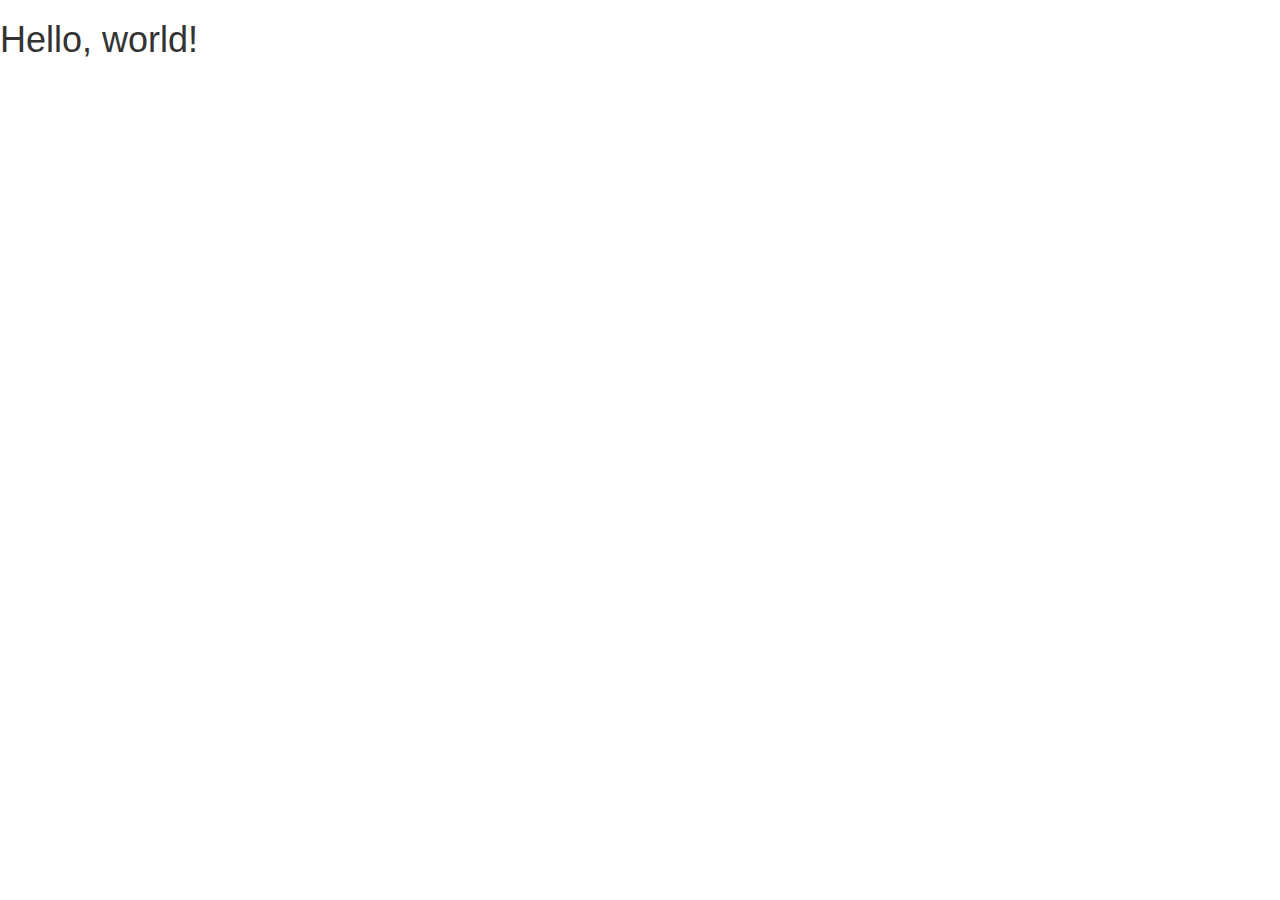
<file: index.html>
<!DOCTYPE html>
<html lang="en">
<head>
    <meta charset="utf-8">
    <meta http-equiv="X-UA-Compatible" content="IE=edge">
    <meta name="viewport" content="width=device-width, initial-scale=1">
    <title>Bootstrap 101 Template</title>

    <!-- Bootstrap -->
    <link href="css/bootstrap.min.css" rel="stylesheet">

    <!-- HTML5 Shim and Respond.js IE8 support of HTML5 elements and media queries -->
    <!-- WARNING: Respond.js doesn't work if you view the page via file:// -->
    <!--[if lt IE 9]>
    <script src="https://oss.maxcdn.com/libs/html5shiv/3.7.0/html5shiv.js"></script>
    <script src="https://oss.maxcdn.com/libs/respond.js/1.4.2/respond.min.js"></script>
    <![endif]-->
</head>
<body>
<h1>Hello, world!</h1>

<!-- jQuery (necessary for Bootstrap's JavaScript plugins) -->
<script src="https://ajax.googleapis.com/ajax/libs/jquery/1.11.0/jquery.min.js"></script>
<!-- Include all compiled plugins (below), or include individual files as needed -->
<script src="js/bootstrap.min.js"></script>
</body>
</html>
</file>
